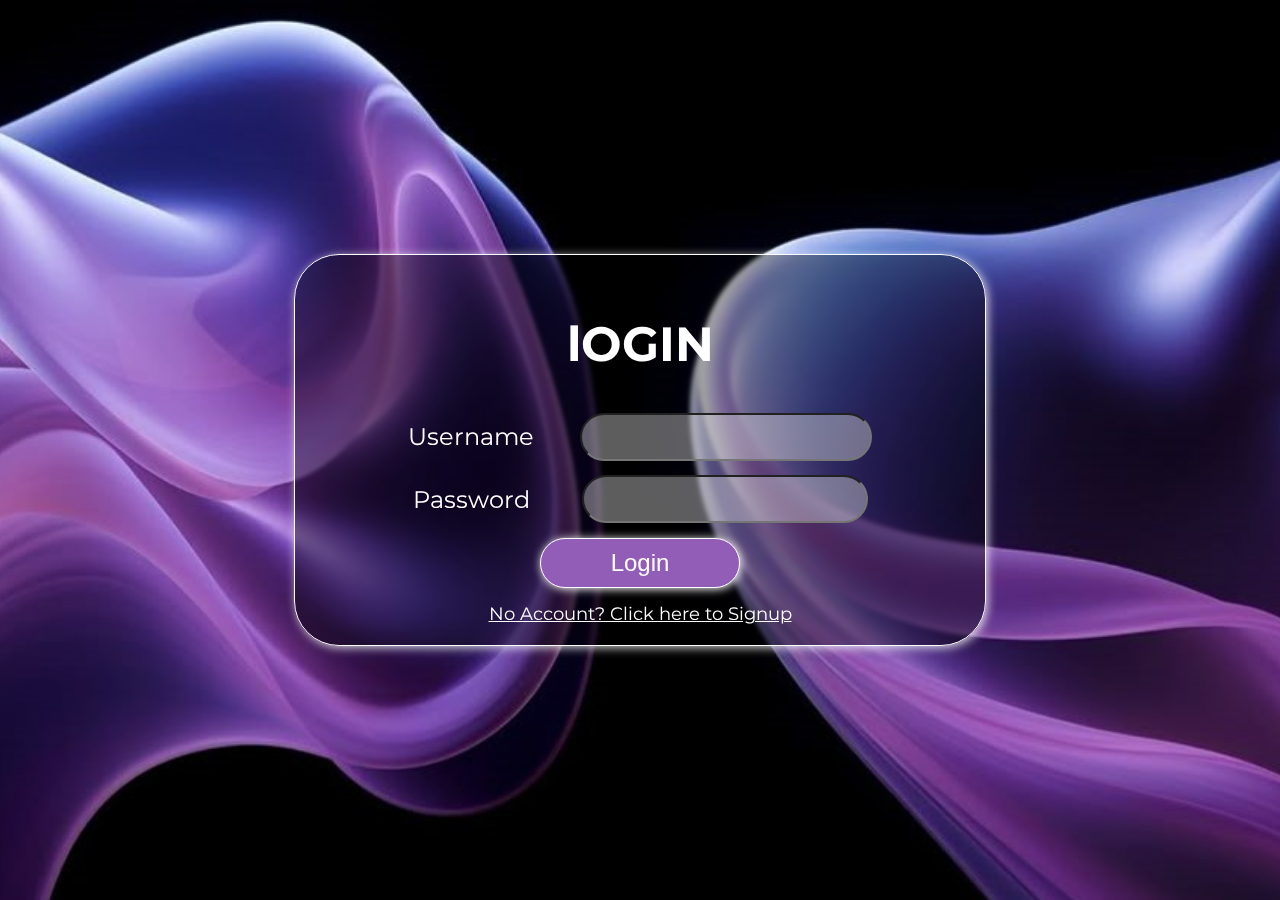
<file: index.html>
<!DOCTYPE html>
<html lang="en">
<head>
    <meta charset="UTF-8">
    <meta name="viewport" content="width=device-width, initial-scale=1.0">
    <link rel="stylesheet" href="styles.css">
    <title>Login Page</title>
</head>
<body>
    <div class="login-box">
        <h2>lOGIN</h2>
        <form class="input-box" action="#">
            <div class="input-grp">
                <label for="username">Username</label>
                <input type="text" id="username" placeholder="" required>
            </div>

            <div class="input-grp">
                <label for="password">Password</label>
                <input type="password" id="password" placeholder="" required>
            </div>

             <button type="submit">Login</button>
             <a href="#">No Account? Click here to Signup</a>
        </form>
    </div>
</body>
</html>
</file>
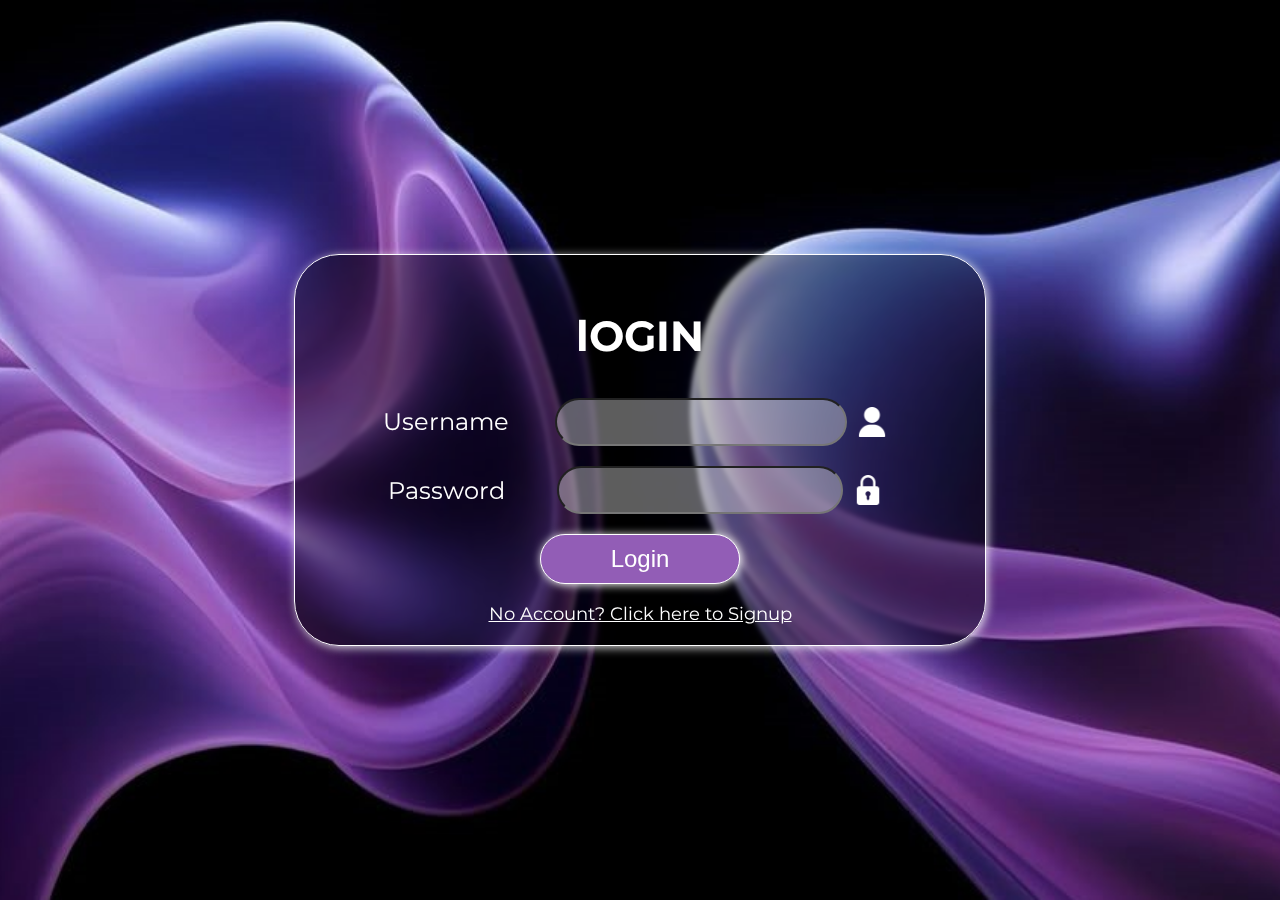
<file: login page/index.html>
<!DOCTYPE html>
<html lang="en">
<head>
    <meta charset="UTF-8">
    <meta name="viewport" content="width=device-width, initial-scale=1.0">
    <link rel="stylesheet" href="styles.css">
    <title>Login Page</title>
</head>
<body>
    <div class="login-box">
        <h2>lOGIN</h2>
        <form class="input-box" action="#">
            <div class="input-grp">
                <label for="username">Username</label>
                <input type="text" id="username" placeholder="" required>
                <img src="./assets/user.png" alt="user">
            </div>

            <div class="input-grp">
                <label for="password">Password</label>
                <input type="password" id="password" placeholder="" required>
                <img src="./assets/padlock.png" alt="user">
            </div>

             <button type="submit">Login</button>
             <a href="#">No Account? Click here to Signup</a>
        </form>
    </div>
</body>
</html>
</file>
<file: styles.css>
@import url('https://fonts.googleapis.com/css2?family=Montserrat:ital,wght@0,100..900;1,100..900&display=swap');




body {
  font-family: "Montserrat", sans-serif;
  background: url("./assets/background.jpg") no-repeat center center fixed;
  background-size: cover;
  height: 100vh;
  margin: 0;
  padding: 0;
  display: flex;
  justify-content: center;
  align-items: center;
}

.login-box{
    width: 650px;
    height: 350px;
    background-color: rgba(0, 0, 0, 0.358);
    border-radius: 45px;
    backdrop-filter: blur(2px);
    padding: 20px;
    display: flex;
    flex-direction: column;
    justify-content: center;
    align-items: center;
    color: white;
    border: 1px white solid;
    box-shadow: 2px 2px 10px rgba(255, 255, 255, 0.779);
}

.login-box h2{
  font-size: 48px;
}

.login-box .input-box{
  width: 600px;
  height:300px;
  font-size: 24px;
  display: flex;
  flex-direction: column;
  justify-content: space-between;
  align-items: center;
}

.login-box .input-box input{
  width: 300px;
  height: 42px;
  flex:2;
  background-color: #dadada6d;
  border-radius: 50px;
  color:white;
  font-size: 18px;
}

label {
  flex:1;
  margin-right: 30px;
}

.input-box button{
  width: 200px;
  height: 50px;
  background-color: #925db6;
  color: white;
  border-radius: 45px;
  border: 1px white solid;
  cursor: pointer;
  font-size: 24px;
  box-shadow: 1px 1px 10px white;
  transition: 0.5s;
}

.input-box button:hover{
  background-color: transparent;
  box-shadow: 2px 2px 20px inset #925db6;
  border: 0px;
}

.login-box a{
  font-size: 18px;
  color:white;
}

.input-box .input-grp{
  display: flex;
  justify-content: space-between;
  align-items: center;
}
</file>
<file: login page/styles.css>
@import url('https://fonts.googleapis.com/css2?family=Montserrat:ital,wght@0,100..900;1,100..900&display=swap');




body {
  font-family: "Montserrat", sans-serif;
  background: url("./assets/background.jpg") no-repeat center center fixed;
  background-size: cover;
  height: 100vh;
  margin: 0;
  padding: 0;
  display: flex;
  justify-content: center;
  align-items: center;
}

.login-box{
    width: 650px;
    height: 350px;
    background-color: rgba(0, 0, 0, 0.358);
    border-radius: 45px;
    backdrop-filter: blur(2px);
    padding: 20px;
    display: flex;
    flex-direction: column;
    justify-content: center;
    align-items: center;
    color: white;
    border: 1px white solid;
    box-shadow: 2px 2px 10px rgba(255, 255, 255, 0.779);
}

.login-box h2{
  font-size: 42px;
}

.login-box .input-box{
  width: 600px;
  height:300px;
  font-size: 24px;
  display: flex;
  flex-direction: column;
  justify-content: space-between;
  align-items: center;
}

.login-box .input-box input{
  width: 300px;
  height: 42px;
  flex:2;
  background-color: #dadada6d;
  border-radius: 50px;
  color:white;
  font-size: 18px;
}

label {
  flex:1;
  margin-right: 30px;
}

.input-box button{
  width: 200px;
  height: 50px;
  background-color: #925db6;
  color: white;
  border-radius: 45px;
  border: 1px white solid;
  cursor: pointer;
  font-size: 24px;
  box-shadow: 1px 1px 10px white;
  transition: 0.5s;
}

.input-box button:hover{
  background-color: transparent;
  box-shadow: 2px 2px 20px inset #925db6;
  border: 0px;
}

.login-box a{
  font-size: 18px;
  color:white;
}

.input-box .input-grp{
  display: flex;
  justify-content: space-between;
  align-items: center;
}

.input-box img{
  width: 30px;
  height: 30px;
  padding: 10px;
  filter: brightness(0) invert(1);
}
</file>
